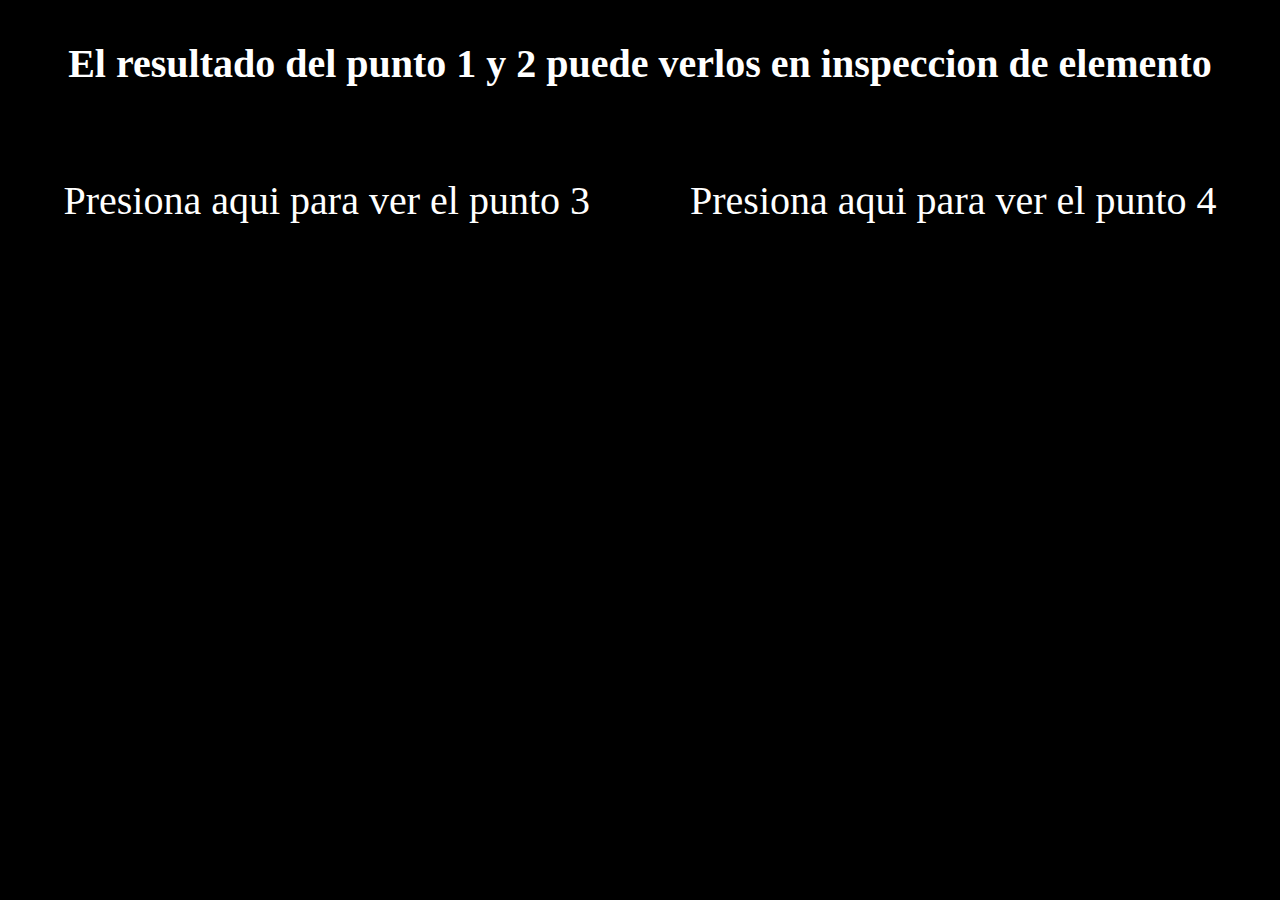
<file: index.html>
<!DOCTYPE html>
<html lang="en">

<head>
    <meta charset="UTF-8">
    <meta name="viewport" content="width=device-width, initial-scale=1.0">
    <link rel="stylesheet" href="./assets/css/style.css">
    <script defer src="./assets/js/1funcion.js"></script>
    <script defer src="./assets/js/2arrow.js"></script>
    <title>Desafio funciones</title>
</head>

<body>

    <h3>El resultado del punto 1 y 2 puede verlos en inspeccion de elemento </h3>

    <div class="divcolor">
        <a href="./pintar.html" target="_blank">Presiona aqui para ver el punto 3</a>

        <a href="./divcolor.html" target="_blank">Presiona aqui para ver el punto 4</a>

    </div>




</body>

</html>
</file>
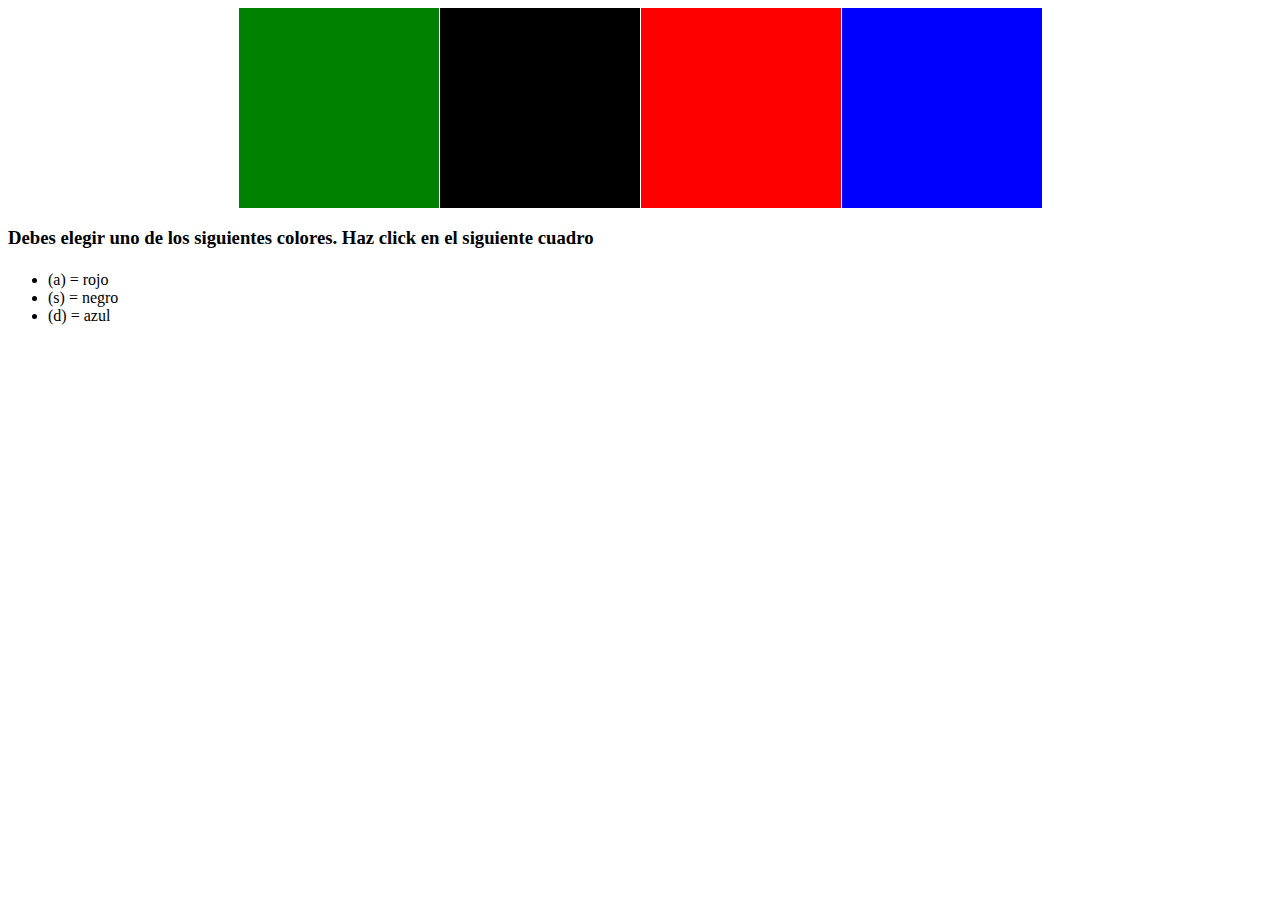
<file: divcolor.html>
<!DOCTYPE html>
<html lang="en">
<head>
    <meta charset="UTF-8">
    <meta name="viewport" content="width=device-width, initial-scale=1.0">
    <link rel="stylesheet" href="./assets/css/divcolor.css">
    <script defer src="./assets/js/divcolor.js"></script>
    <title>divcolor</title>
</head>
<body>

    <div class="container">
        <div id="element" onclick="fullColor('element')"></div>
        <div id="element1" onclick="fullColor('element1')"></div>
        <div id="element2" onclick="fullColor('element2')"></div>
        <div id="element3" onclick="fullColor('element3')"></div>

    </div>

    <h3>Debes elegir uno de los siguientes colores. Haz click en el siguiente cuadro</h3>
    <h5 id="opcionElegida"></h5>
    <ul>
        <li>
            (a) = rojo
        </li>
        <li>
            (s) = negro
        </li>

        <li>
            (d) = azul
        </li>
    </ul>
    
</body>
</html>
</file>
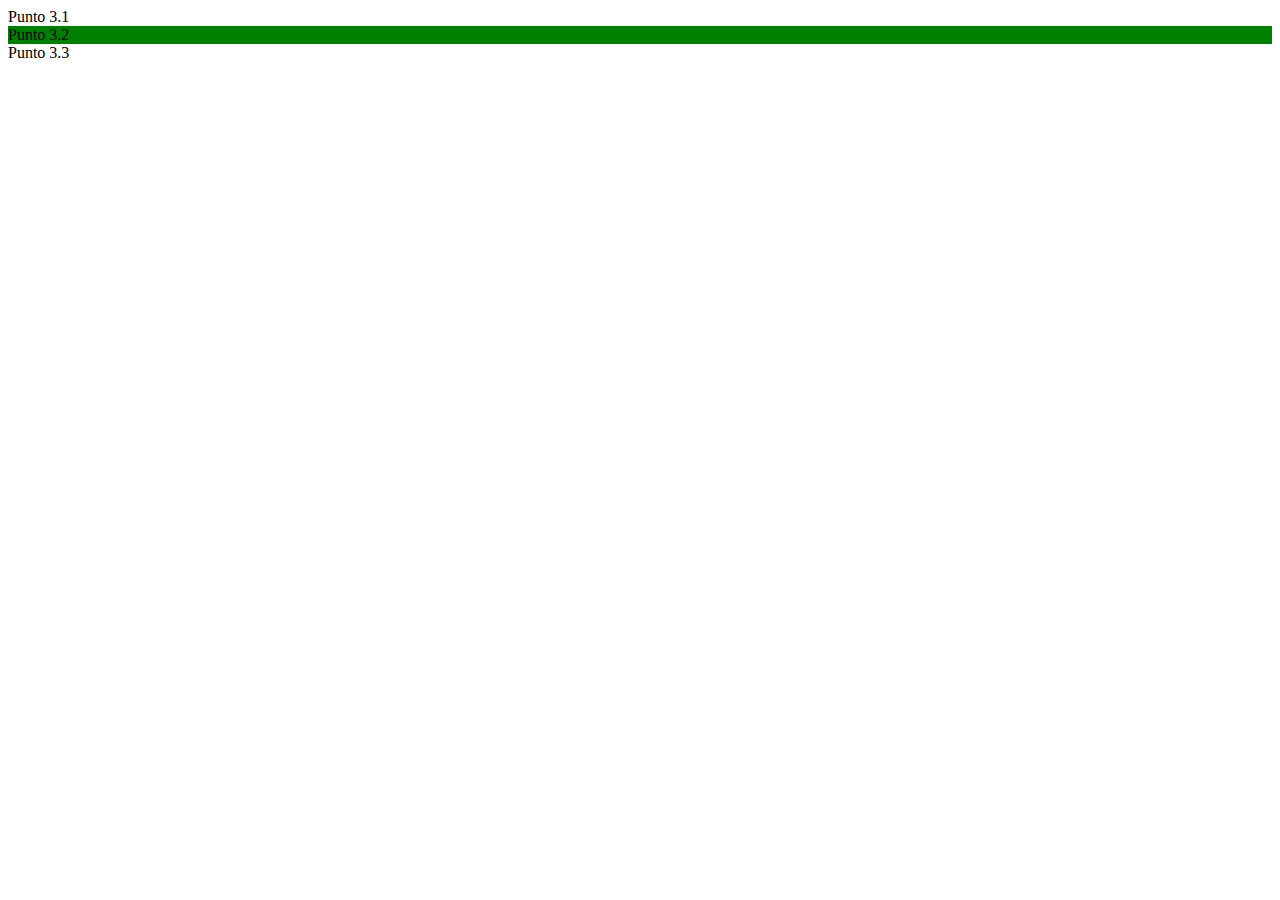
<file: pintar.html>
<!DOCTYPE html>
<html lang="en">
<head>
    <meta charset="UTF-8">
    <meta name="viewport" content="width=device-width, initial-scale=1.0">
    <script defer src="./assets/js/script.js"></script>
    <title>Punto 3</title>
</head>
<body>

    <div id="ele1">Punto 3.1</div>
    <div id="ele2">Punto 3.2</div>
    <div id="ele3">Punto 3.3</div>
    
</body>
</html>
</file>
<file: assets/css/style.css>
* {
    background-color: black;
}

h3{
    color: white;
}

h3{
    display: flex;
    justify-content: center;
    font-size: 40px;
}

a{
    text-decoration: none;
    color: white;
    
}

.divcolor{
    display: flex;
    gap: 100px;
    justify-content: center;
    padding: 50px;
    font-size: 40px;
}
</file>
<file: assets/css/divcolor.css>
#element{
    width: 200px;
    height: 200px;
    background-color: green;

}

#element1{
    width: 200px;
    height: 200px;
    background-color: black;

}

#element2{
    width: 200px;
    height: 200px;
    background-color: red;

}
#element3{
    width: 200px;
    height: 200px;
    background-color: blue;

}

.container{
    display: flex;
    gap: 1px;
    justify-content: center;
}
</file>
